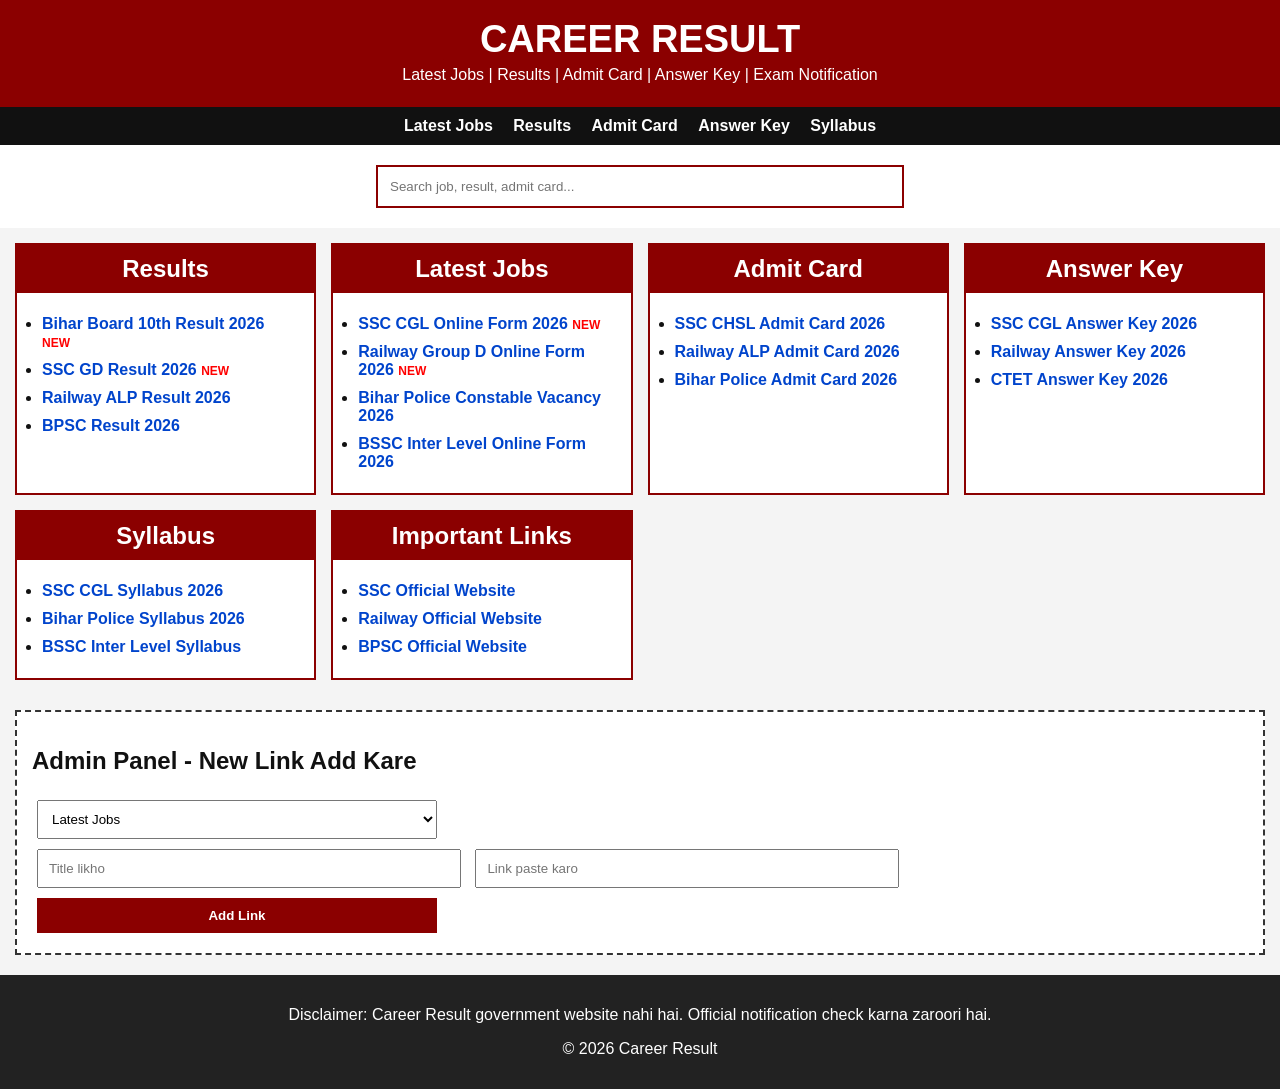
<file: index.html>
<!DOCTYPE html>
<html lang="hi">
<head>
  <meta charset="UTF-8">
  <meta name="viewport" content="width=device-width, initial-scale=1.0">
  <title>Career Result - Latest Jobs, Result, Admit Card</title>
  <style>
    body{margin:0;font-family:Arial;background:#f4f4f4;color:#111}
    header{background:#8b0000;color:white;text-align:center;padding:18px}
    header h1{margin:0;font-size:38px}
    header p{margin:5px 0}
    nav{background:#111;text-align:center;padding:10px}
    nav a{color:white;text-decoration:none;margin:8px;font-weight:bold}
    .search{padding:15px;text-align:center;background:white}
    .search input{width:85%;max-width:500px;padding:12px;border:2px solid #8b0000}
    .box-wrap{display:grid;grid-template-columns:repeat(auto-fit,minmax(280px,1fr));gap:15px;padding:15px}
    .box{background:white;border:2px solid #8b0000}
    .box h2{background:#8b0000;color:white;margin:0;padding:10px;text-align:center}
    ul{margin:0;padding:12px 25px}
    li{margin:10px 0}
    li a{color:#0044cc;font-weight:bold;text-decoration:none}
    .new{color:red;font-size:12px;font-weight:bold}
    .admin{background:white;margin:15px;padding:15px;border:2px dashed #333}
    input,select,button{padding:10px;margin:5px;width:90%;max-width:400px}
    button{background:#8b0000;color:white;border:none;font-weight:bold;cursor:pointer}
    footer{text-align:center;background:#222;color:white;padding:15px;margin-top:20px}
  </style>
</head>
<body>

<header>
  <h1>CAREER RESULT</h1>
  <p>Latest Jobs | Results | Admit Card | Answer Key | Exam Notification</p>
</header>

<nav>
  <a href="#jobs">Latest Jobs</a>
  <a href="#result">Results</a>
  <a href="#admit">Admit Card</a>
  <a href="#answer">Answer Key</a>
  <a href="#syllabus">Syllabus</a>
</nav>

<div class="search">
  <input type="text" id="searchInput" placeholder="Search job, result, admit card..." onkeyup="searchItems()">
</div>

<div class="box-wrap">

  <div class="box" id="result">
    <h2>Results</h2>
    <ul id="resultList">
      <li><a href="#">Bihar Board 10th Result 2026</a> <span class="new">NEW</span></li>
      <li><a href="#">SSC GD Result 2026</a> <span class="new">NEW</span></li>
      <li><a href="#">Railway ALP Result 2026</a></li>
      <li><a href="#">BPSC Result 2026</a></li>
    </ul>
  </div>

  <div class="box" id="jobs">
    <h2>Latest Jobs</h2>
    <ul id="jobList">
      <li><a href="https://ssc.gov.in" target="_blank">SSC CGL Online Form 2026</a> <span class="new">NEW</span></li>
      <li><a href="https://www.rrbcdg.gov.in" target="_blank">Railway Group D Online Form 2026</a> <span class="new">NEW</span></li>
      <li><a href="https://www.csbc.bih.nic.in" target="_blank">Bihar Police Constable Vacancy 2026</a></li>
      <li><a href="#">BSSC Inter Level Online Form 2026</a></li>
    </ul>
  </div>

  <div class="box" id="admit">
    <h2>Admit Card</h2>
    <ul id="admitList">
      <li><a href="#">SSC CHSL Admit Card 2026</a></li>
      <li><a href="#">Railway ALP Admit Card 2026</a></li>
      <li><a href="#">Bihar Police Admit Card 2026</a></li>
    </ul>
  </div>

  <div class="box" id="answer">
    <h2>Answer Key</h2>
    <ul id="answerList">
      <li><a href="#">SSC CGL Answer Key 2026</a></li>
      <li><a href="#">Railway Answer Key 2026</a></li>
      <li><a href="#">CTET Answer Key 2026</a></li>
    </ul>
  </div>

  <div class="box" id="syllabus">
    <h2>Syllabus</h2>
    <ul id="syllabusList">
      <li><a href="#">SSC CGL Syllabus 2026</a></li>
      <li><a href="#">Bihar Police Syllabus 2026</a></li>
      <li><a href="#">BSSC Inter Level Syllabus</a></li>
    </ul>
  </div>

  <div class="box">
    <h2>Important Links</h2>
    <ul>
      <li><a href="https://ssc.gov.in" target="_blank">SSC Official Website</a></li>
      <li><a href="https://www.rrbcdg.gov.in" target="_blank">Railway Official Website</a></li>
      <li><a href="https://www.bpsc.bih.nic.in" target="_blank">BPSC Official Website</a></li>
    </ul>
  </div>

</div>

<div class="admin">
  <h2>Admin Panel - New Link Add Kare</h2>
  <select id="category">
    <option value="jobList">Latest Jobs</option>
    <option value="resultList">Results</option>
    <option value="admitList">Admit Card</option>
    <option value="answerList">Answer Key</option>
    <option value="syllabusList">Syllabus</option>
  </select><br>
  <input type="text" id="title" placeholder="Title likho">
  <input type="text" id="link" placeholder="Link paste karo">
  <button onclick="addItem()">Add Link</button>
</div>

<footer>
  <p>Disclaimer: Career Result government website nahi hai. Official notification check karna zaroori hai.</p>
  <p>© 2026 Career Result</p>
</footer>

<script>
function addItem(){
  let category = document.getElementById("category").value;
  let title = document.getElementById("title").value;
  let link = document.getElementById("link").value;

  if(title === "" || link === ""){
    alert("Title aur link dono bharo");
    return;
  }

  let li = document.createElement("li");
  li.innerHTML = `<a href="${link}" target="_blank">${title}</a> <span class="new">NEW</span>`;
  document.getElementById(category).prepend(li);

  document.getElementById("title").value = "";
  document.getElementById("link").value = "";
}

function searchItems(){
  let input = document.getElementById("searchInput").value.toLowerCase();
  let items = document.querySelectorAll("li");

  items.forEach(item=>{
    item.style.display = item.innerText.toLowerCase().includes(input) ? "" : "none";
  });
}
</script>

</body>
</html>
</file>
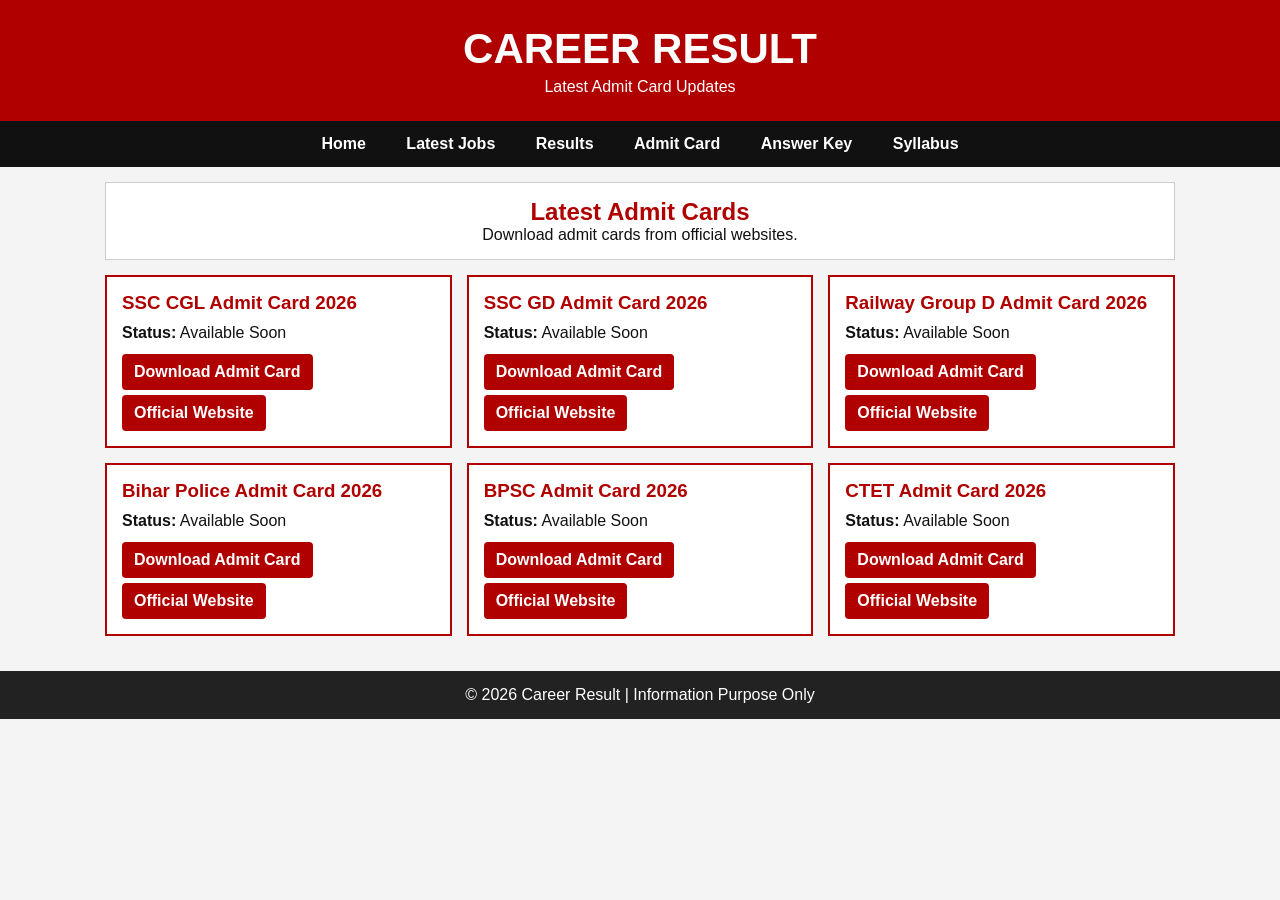
<file: admit-card.html>
<!DOCTYPE html>
<html lang="hi">
<head>
<meta charset="UTF-8">
<meta name="viewport" content="width=device-width, initial-scale=1.0">
<title>Admit Card - Career Result</title>
<link rel="stylesheet" href="style.css">
</head>
<body>

<header class="main-header">
<h1>CAREER RESULT</h1>
<p>Latest Admit Card Updates</p>
</header>

<nav class="menu">
<a href="index.html">Home</a>
<a href="job.html">Latest Jobs</a>
<a href="result.html">Results</a>
<a href="admit-card.html">Admit Card</a>
<a href="answer-key.html">Answer Key</a>
<a href="syllabus.html">Syllabus</a>
</nav>

<div class="container">

<div class="page-title">
<h2>Latest Admit Cards</h2>
<p>Download admit cards from official websites.</p>
</div>

<div class="job-list">

<div class="job-card">
<h3>SSC CGL Admit Card 2026</h3>
<p><b>Status:</b> Available Soon</p>
<a href="https://ssc.gov.in/" target="_blank" class="btn">Download Admit Card</a>
<a href="https://ssc.gov.in/" target="_blank" class="btn">Official Website</a>
</div>

<div class="job-card">
<h3>SSC GD Admit Card 2026</h3>
<p><b>Status:</b> Available Soon</p>
<a href="https://ssc.gov.in/" target="_blank" class="btn">Download Admit Card</a>
<a href="https://ssc.gov.in/" target="_blank" class="btn">Official Website</a>
</div>

<div class="job-card">
<h3>Railway Group D Admit Card 2026</h3>
<p><b>Status:</b> Available Soon</p>
<a href="https://www.rrbcdg.gov.in/" target="_blank" class="btn">Download Admit Card</a>
<a href="https://www.rrbcdg.gov.in/" target="_blank" class="btn">Official Website</a>
</div>

<div class="job-card">
<h3>Bihar Police Admit Card 2026</h3>
<p><b>Status:</b> Available Soon</p>
<a href="https://www.csbc.bih.nic.in/" target="_blank" class="btn">Download Admit Card</a>
<a href="https://www.csbc.bih.nic.in/" target="_blank" class="btn">Official Website</a>
</div>

<div class="job-card">
<h3>BPSC Admit Card 2026</h3>
<p><b>Status:</b> Available Soon</p>
<a href="https://www.bpsc.bih.nic.in/" target="_blank" class="btn">Download Admit Card</a>
<a href="https://www.bpsc.bih.nic.in/" target="_blank" class="btn">Official Website</a>
</div>

<div class="job-card">
<h3>CTET Admit Card 2026</h3>
<p><b>Status:</b> Available Soon</p>
<a href="https://ctet.nic.in/" target="_blank" class="btn">Download Admit Card</a>
<a href="https://ctet.nic.in/" target="_blank" class="btn">Official Website</a>
</div>

</div>

</div>

<footer>
<p>© 2026 Career Result | Information Purpose Only</p>
</footer>

</body>
</html>
</file>
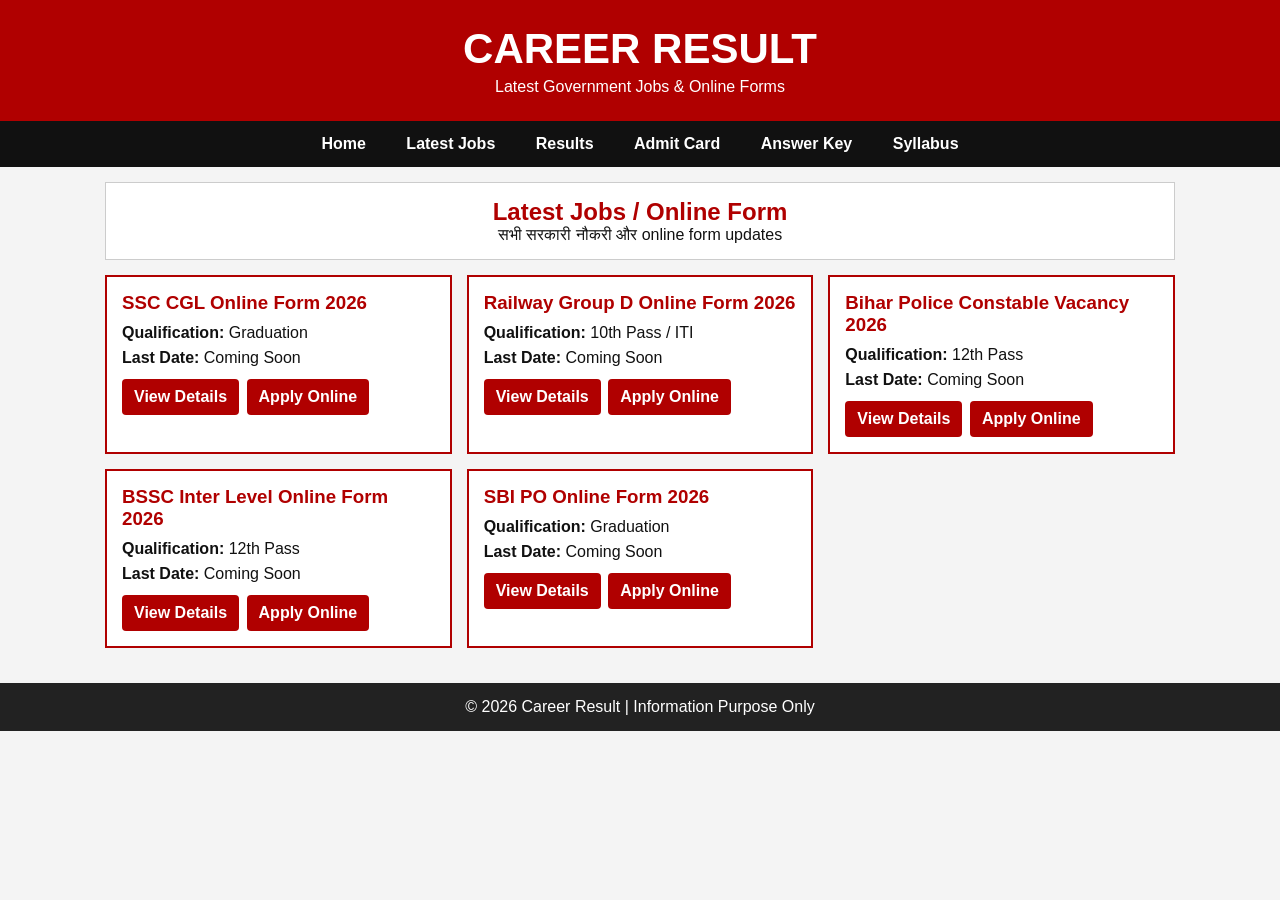
<file: job.html>
<!DOCTYPE html>
<html lang="hi">
<head>
<meta charset="UTF-8">
<meta name="viewport" content="width=device-width, initial-scale=1.0">
<title>Latest Jobs - Career Result</title>
<link rel="stylesheet" href="style.css">
</head>
<body>

<header class="main-header">
<h1>CAREER RESULT</h1>
<p>Latest Government Jobs & Online Forms</p>
</header>

<nav class="menu">
<a href="index.html">Home</a>
<a href="job.html">Latest Jobs</a>
<a href="result.html">Results</a>
<a href="admit-card.html">Admit Card</a>
<a href="answer-key.html">Answer Key</a>
<a href="syllabus.html">Syllabus</a>
</nav>

<div class="container">

<div class="page-title">
<h2>Latest Jobs / Online Form</h2>
<p>सभी सरकारी नौकरी और online form updates</p>
</div>

<div class="job-list">

<div class="job-card">
<h3>SSC CGL Online Form 2026</h3>
<p><b>Qualification:</b> Graduation</p>
<p><b>Last Date:</b> Coming Soon</p>
<a href="post-ssc-cgl.html" class="btn">View Details</a>
<a href="https://ssc.gov.in/" target="_blank" class="btn">Apply Online</a>
</div>

<div class="job-card">
<h3>Railway Group D Online Form 2026</h3>
<p><b>Qualification:</b> 10th Pass / ITI</p>
<p><b>Last Date:</b> Coming Soon</p>
<a href="#" class="btn">View Details</a>
<a href="https://www.rrbcdg.gov.in/" target="_blank" class="btn">Apply Online</a>
</div>

<div class="job-card">
<h3>Bihar Police Constable Vacancy 2026</h3>
<p><b>Qualification:</b> 12th Pass</p>
<p><b>Last Date:</b> Coming Soon</p>
<a href="#" class="btn">View Details</a>
<a href="https://www.csbc.bih.nic.in/" target="_blank" class="btn">Apply Online</a>
</div>

<div class="job-card">
<h3>BSSC Inter Level Online Form 2026</h3>
<p><b>Qualification:</b> 12th Pass</p>
<p><b>Last Date:</b> Coming Soon</p>
<a href="#" class="btn">View Details</a>
<a href="https://bssc.bihar.gov.in/" target="_blank" class="btn">Apply Online</a>
</div>

<div class="job-card">
<h3>SBI PO Online Form 2026</h3>
<p><b>Qualification:</b> Graduation</p>
<p><b>Last Date:</b> Coming Soon</p>
<a href="#" class="btn">View Details</a>
<a href="https://sbi.co.in/web/careers" target="_blank" class="btn">Apply Online</a>
</div>

</div>

</div>

<footer>
<p>© 2026 Career Result | Information Purpose Only</p>
</footer>

</body>
</html>
</file>
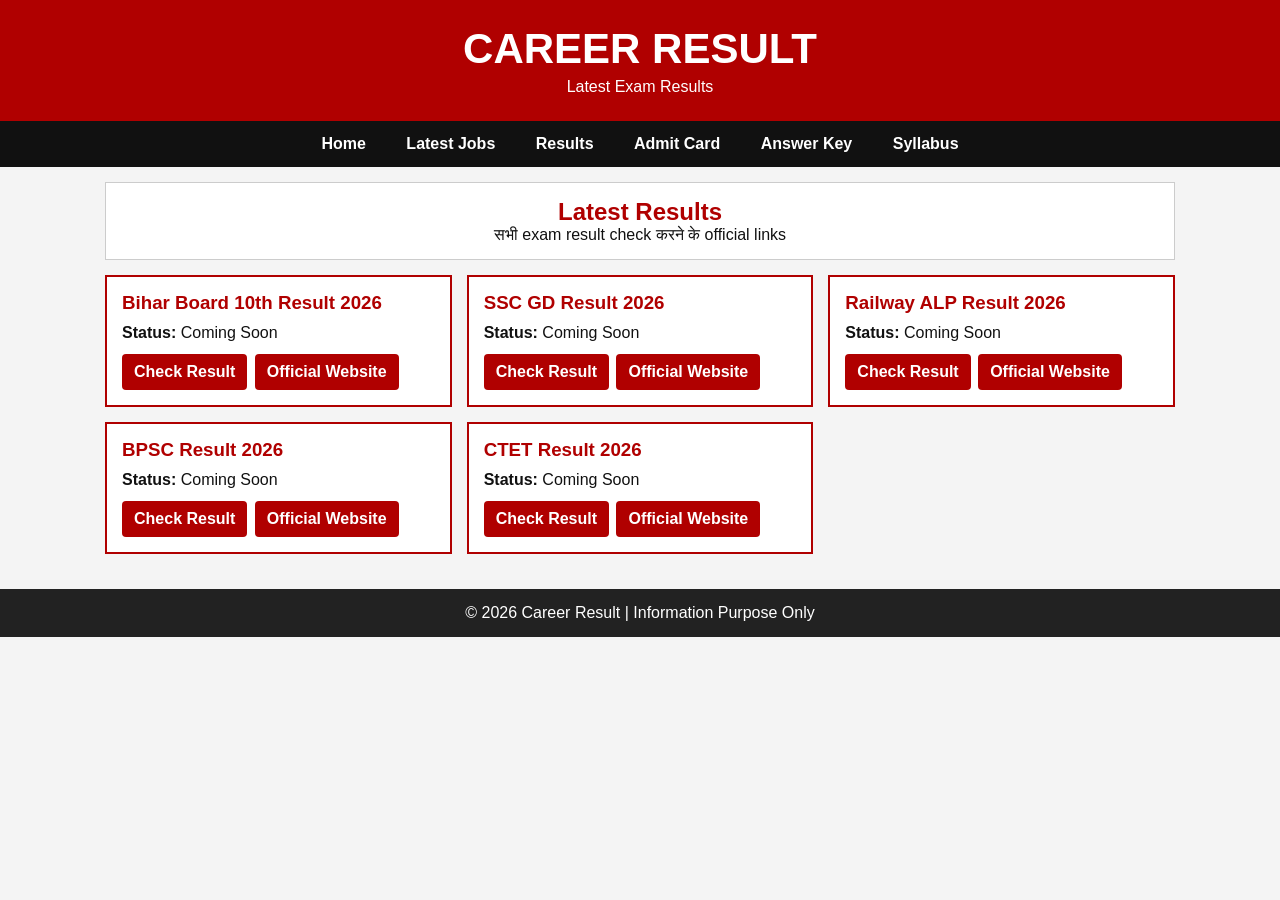
<file: result.html>
<!DOCTYPE html>
<html lang="hi">
<head>
<meta charset="UTF-8">
<meta name="viewport" content="width=device-width, initial-scale=1.0">
<title>Results - Career Result</title>
<link rel="stylesheet" href="style.css">
</head>
<body>

<header class="main-header">
<h1>CAREER RESULT</h1>
<p>Latest Exam Results</p>
</header>

<nav class="menu">
<a href="index.html">Home</a>
<a href="job.html">Latest Jobs</a>
<a href="result.html">Results</a>
<a href="admit-card.html">Admit Card</a>
<a href="answer-key.html">Answer Key</a>
<a href="syllabus.html">Syllabus</a>
</nav>

<div class="container">

<div class="page-title">
<h2>Latest Results</h2>
<p>सभी exam result check करने के official links</p>
</div>

<div class="job-list">

<div class="job-card">
<h3>Bihar Board 10th Result 2026</h3>
<p><b>Status:</b> Coming Soon</p>
<a href="https://results.biharboardonline.com/" target="_blank" class="btn">Check Result</a>
<a href="https://biharboardonline.com/" target="_blank" class="btn">Official Website</a>
</div>

<div class="job-card">
<h3>SSC GD Result 2026</h3>
<p><b>Status:</b> Coming Soon</p>
<a href="https://ssc.gov.in/" target="_blank" class="btn">Check Result</a>
<a href="https://ssc.gov.in/" target="_blank" class="btn">Official Website</a>
</div>

<div class="job-card">
<h3>Railway ALP Result 2026</h3>
<p><b>Status:</b> Coming Soon</p>
<a href="https://www.rrbcdg.gov.in/" target="_blank" class="btn">Check Result</a>
<a href="https://www.rrbcdg.gov.in/" target="_blank" class="btn">Official Website</a>
</div>

<div class="job-card">
<h3>BPSC Result 2026</h3>
<p><b>Status:</b> Coming Soon</p>
<a href="https://www.bpsc.bih.nic.in/" target="_blank" class="btn">Check Result</a>
<a href="https://www.bpsc.bih.nic.in/" target="_blank" class="btn">Official Website</a>
</div>

<div class="job-card">
<h3>CTET Result 2026</h3>
<p><b>Status:</b> Coming Soon</p>
<a href="https://ctet.nic.in/" target="_blank" class="btn">Check Result</a>
<a href="https://ctet.nic.in/" target="_blank" class="btn">Official Website</a>
</div>

</div>

</div>

<footer>
<p>© 2026 Career Result | Information Purpose Only</p>
</footer>

</body>
</html>
</file>
<file: style.css>
*{
  margin:0;
  padding:0;
  box-sizing:border-box;
}

body{
  font-family:Arial, Helvetica, sans-serif;
  background:#f4f4f4;
  color:#111;
}

.main-header{
  background:#b00000;
  color:white;
  text-align:center;
  padding:25px 10px;
}

.main-header h1{
  font-size:42px;
  margin-bottom:5px;
}

.menu{
  background:#111;
  text-align:center;
}

.menu a{
  color:white;
  text-decoration:none;
  display:inline-block;
  padding:14px 18px;
  font-weight:bold;
}

.menu a:hover{
  background:#b00000;
}

.container{
  max-width:1100px;
  margin:auto;
  padding:15px;
}

.page-title{
  background:white;
  border:1px solid #ccc;
  padding:15px;
  text-align:center;
  margin-bottom:15px;
}

.page-title h2{
  color:#b00000;
}

.job-list{
  display:grid;
  grid-template-columns:repeat(auto-fit,minmax(280px,1fr));
  gap:15px;
}

.job-card{
  background:white;
  border:2px solid #b00000;
  padding:15px;
}

.job-card h3{
  color:#b00000;
  margin-bottom:10px;
}

.job-card p{
  margin:7px 0;
}

.btn{
  display:inline-block;
  background:#b00000;
  color:white;
  padding:9px 12px;
  text-decoration:none;
  border-radius:4px;
  margin:5px 3px 0 0;
  font-weight:bold;
}

.btn:hover{
  background:#750000;
}

footer{
  background:#222;
  color:white;
  text-align:center;
  padding:15px;
  margin-top:20px;
}

@media(max-width:700px){
  .main-header h1{
    font-size:32px;
  }

  .menu a{
    display:block;
    border-top:1px solid #333;
  }
}
</file>
